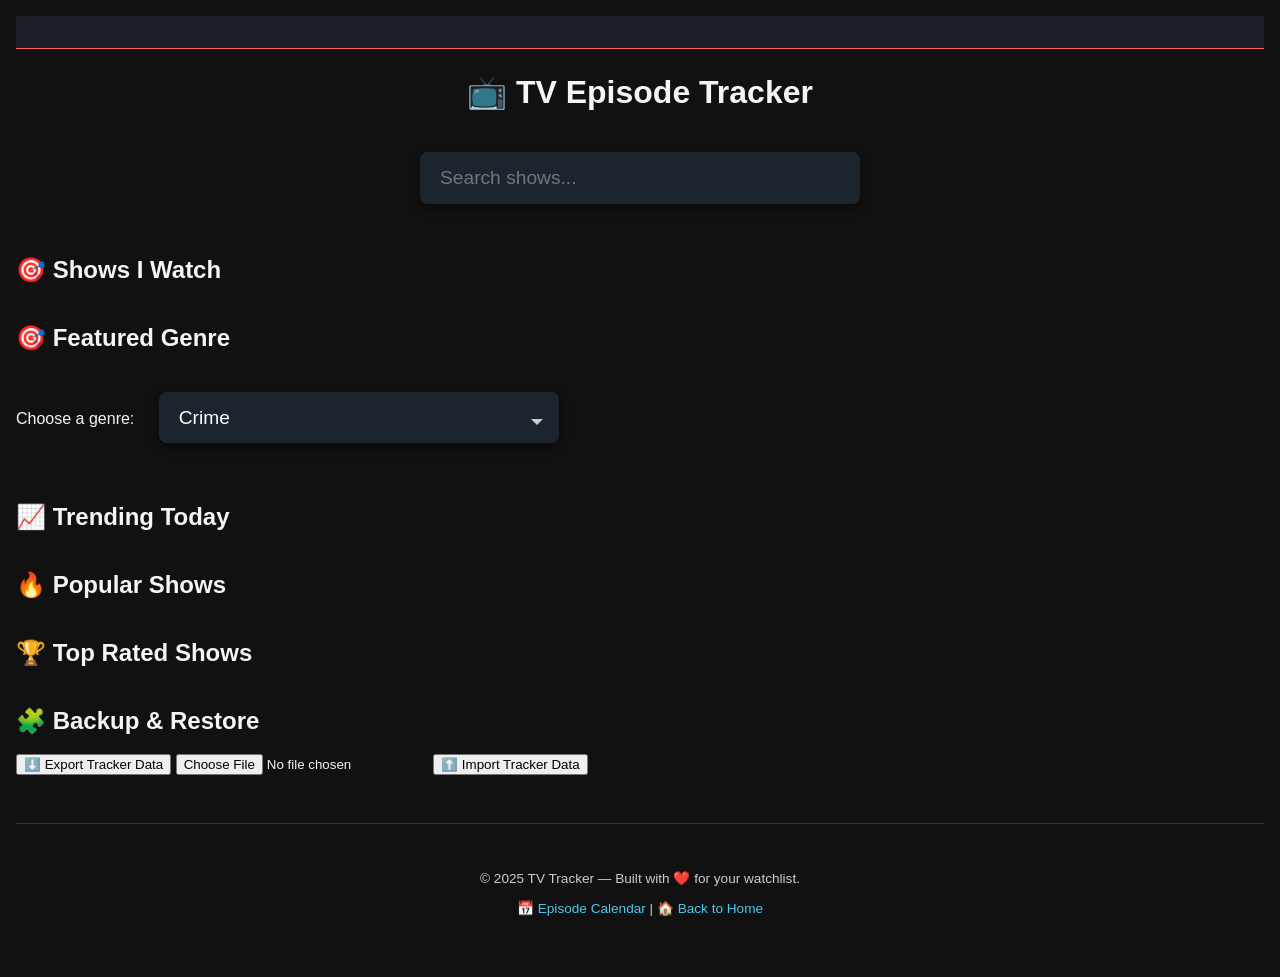
<file: index.html>
<!DOCTYPE html>
<html lang="en">
<head>
  <meta charset="UTF-8" />
  <title>TV Tracker - Home</title>
  <link rel="stylesheet" href="css/style.css" />
</head>
<body id="top">
  <nav>
    <!-- Navigation will be dynamically loaded here by js/auth.js -->
  </nav>
  <header>
    <h1>📺 TV Episode Tracker</h1>
    <input type="text" id="searchInput" placeholder="Search shows..." />
  </header>
  <main>
   
<section id="searchSection" style="display: none;">
  <h2>🔍 Search Results</h2>
  <div id="searchResults" class="show-grid"></div>
</section>

<section id="movieSection" style="display: none;">
  <h2>🎬 Movie Results</h2>
  <div id="movieResults" class="show-grid"></div>
</section>

<section>
  <h2>🎯 Shows I Watch</h2>
  <div id="trackedShows" class="show-grid"></div>
</section>
<section>

<section>
  <h2>🎯 Featured Genre</h2>
  <label for="genreSelect">Choose a genre:</label>
  <select id="genreSelect">
    <option value="80">Crime</option>
    <option value="9648">Mystery</option>
    <option value="10765">Sci-Fi & Fantasy</option>
    <option value="10759">Action & Adventure</option>
    <option value="35">Comedy</option>
    <option value="18">Drama</option>
    <option value="16">Animation</option>
    <option value="99">Documentary</option>
  </select>
  <div id="genreSection" class="show-grid genreselect"></div>
</section>
  <h2>📈 Trending Today</h2>
  <div id="trending" class="show-grid"></div>
</section>
    <section>
      <h2>🔥 Popular Shows</h2>
      <div id="popular" class="show-grid"></div>
    </section>
    <section>
      <h2>🏆 Top Rated Shows</h2>
      <div id="topRated" class="show-grid"></div>
    </section>
<section>
  <h2>🧩 Backup & Restore</h2>
  <button onclick="exportData()">⬇️ Export Tracker Data</button>
  <input type="file" id="importFile" accept=".json" />
  <button onclick="importData()">⬆️ Import Tracker Data</button>
</section>
  </main>
  <script src="js/auth.js"></script>
  <script src="js/main.js"></script>
<footer class="site-footer">
  <p>© 2025 TV Tracker — Built with ❤️ for your watchlist.</p>
  <p>
    <a href="calendar.html">📅 Episode Calendar</a> |
    <a href="index.html">🏠 Back to Home</a>
  </p>
</footer>
<a href="#top" class="back-to-top">Back to Top</a>
</body>
</html>
</file>
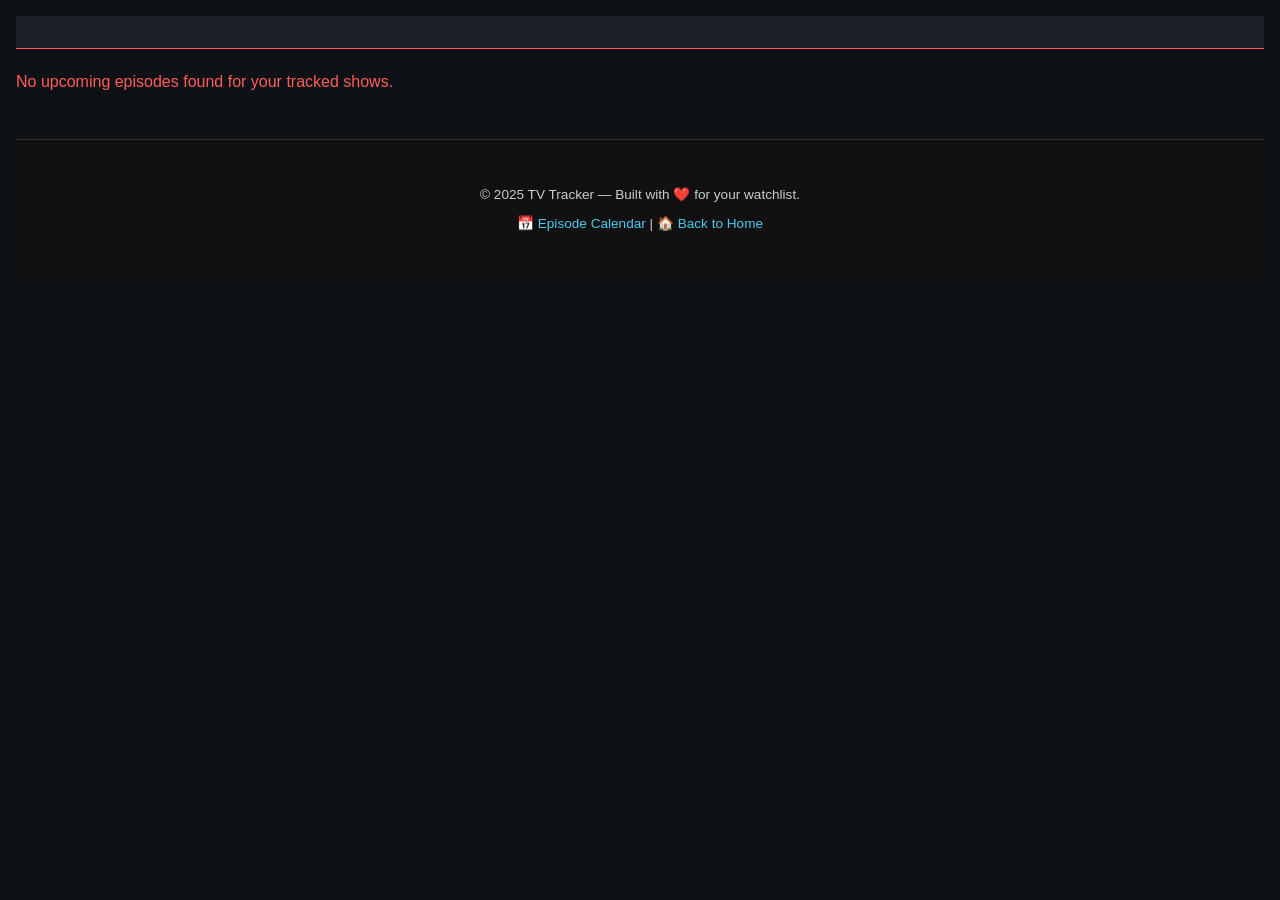
<file: calendar.html>
<!-- File: calendar.html -->
<!DOCTYPE html>
<html lang="en">
<head>
  <meta charset="UTF-8" />
  <title>📆 TV Tracker – Calendar</title>
  <link rel="stylesheet" href="css/style.css" />
</head>
<body>

<nav>
  <!-- Navigation will be dynamically loaded here by js/auth.js -->
</nav>

<main>
  <div id="calendarContainer"></div>
</main>
<footer class="site-footer">
  <p>© 2025 TV Tracker — Built with ❤️ for your watchlist.</p>
  <p>
    <a href="calendar.html">📅 Episode Calendar</a> |
    <a href="index.html">🏠 Back to Home</a>
  </p>
</footer>
<script src="js/auth.js"></script>
<script src="js/theme.js"></script>
<script src="js/calendar.js"></script>
<a href="#top" class="back-to-top">Back to Top</a>
</body>
</html>
</file>
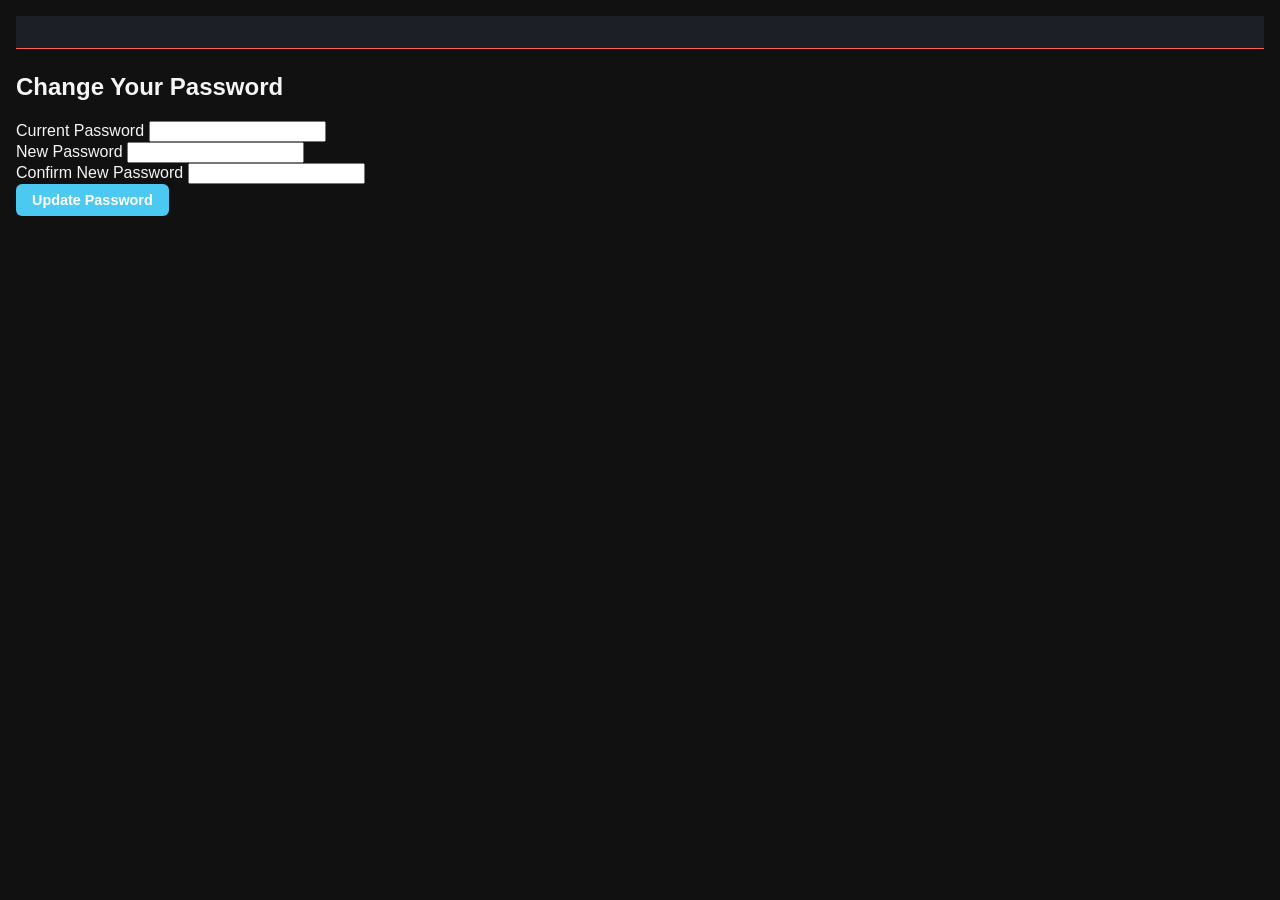
<file: changepassword.html>
<!DOCTYPE html>
<html lang="en">
<head>
    <meta charset="UTF-8">
    <title>Change Password - TV Tracker</title>
    <link rel="stylesheet" href="css/style.css">
</head>
<body>
    <nav>
        <!-- Navigation will be dynamically loaded here by js/auth.js -->
    </nav>
    <main class="auth-page">
        <div class="auth-container">
            <h2>Change Your Password</h2>
            <form id="changePasswordForm">
                <div class="form-group">
                    <label for="current_password">Current Password</label>
                    <input type="password" id="current_password" name="current_password" required>
                </div>
                <div class="form-group">
                    <label for="new_password">New Password</label>
                    <input type="password" id="new_password" name="new_password" required>
                </div>
                <div class="form-group">
                    <label for="confirm_password">Confirm New Password</label>
                    <input type="password" id="confirm_password" name="confirm_password" required>
                </div>
                <button type="submit" class="btn">Update Password</button>
            </form>
            <p id="message"></p>
        </div>
    </main>
    <script src="js/auth.js"></script>
    <script src="js/changepassword.js"></script>
</body>
</html>
</file>
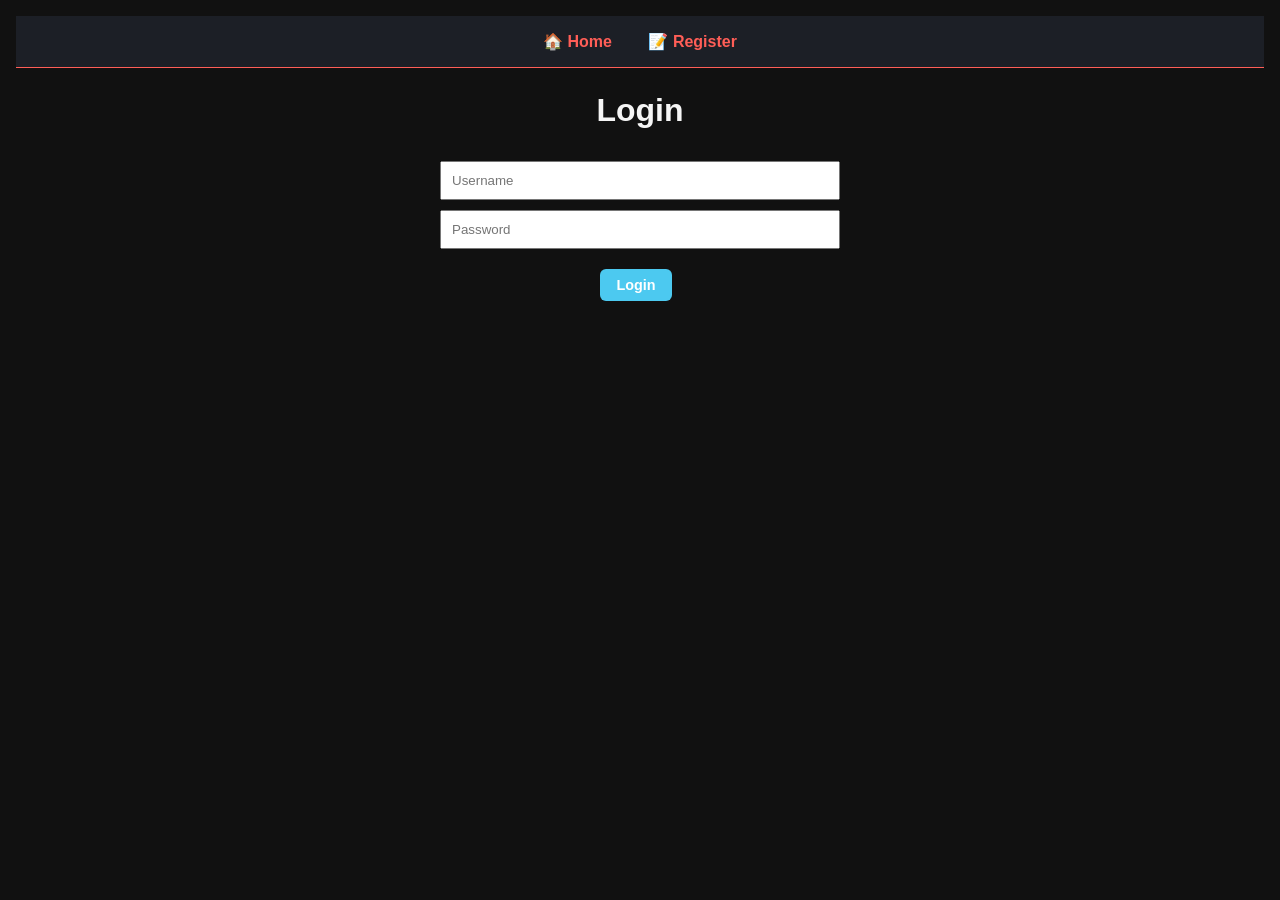
<file: login.html>
<!DOCTYPE html>
<html lang="en">
<head>
  <meta charset="UTF-8" />
  <title>TV Tracker - Login</title>
  <link rel="stylesheet" href="css/style.css" />
</head>
<body>
  <nav>
    <a href="index.html">🏠 Home</a>
    <a href="register.html">📝 Register</a>
  </nav>
  <header>
    <h1>Login</h1>
  </header>
  <main>
    <form id="loginForm" style="text-align: center; max-width: 400px; margin: auto;">
      <input type="text" id="username" name="username" placeholder="Username" required style="display: block; width: 100%; padding: 10px; margin-bottom: 10px; box-sizing: border-box;">
      <input type="password" id="password" name="password" placeholder="Password" required style="display: block; width: 100%; padding: 10px; margin-bottom: 20px; box-sizing: border-box;">
      <button type="submit" class="btn">Login</button>
      <p id="message" style="margin-top: 15px;"></p>
    </form>
  </main>

  <script>
    document.getElementById('loginForm').addEventListener('submit', function(event) {
      event.preventDefault();

      const username = document.getElementById('username').value;
      const password = document.getElementById('password').value;
      const messageEl = document.getElementById('message');

      fetch('api/login.php', {
        method: 'POST',
        headers: {
          'Content-Type': 'application/json'
        },
        body: JSON.stringify({ username, password })
      })
      .then(response => response.json().then(data => ({ status: response.status, body: data })))
      .then(res => {
        messageEl.textContent = res.body.message;
        if (res.status === 200) {
          messageEl.style.color = 'green';
          setTimeout(() => {
            window.location.href = 'index.html';
          }, 1500);
        } else {
          messageEl.style.color = 'red';
        }
      })
      .catch(error => {
        console.error('Error:', error);
        messageEl.textContent = 'An unexpected error occurred.';
        messageEl.style.color = 'red';
      });
    });
  </script>
</body>
</html>
</file>
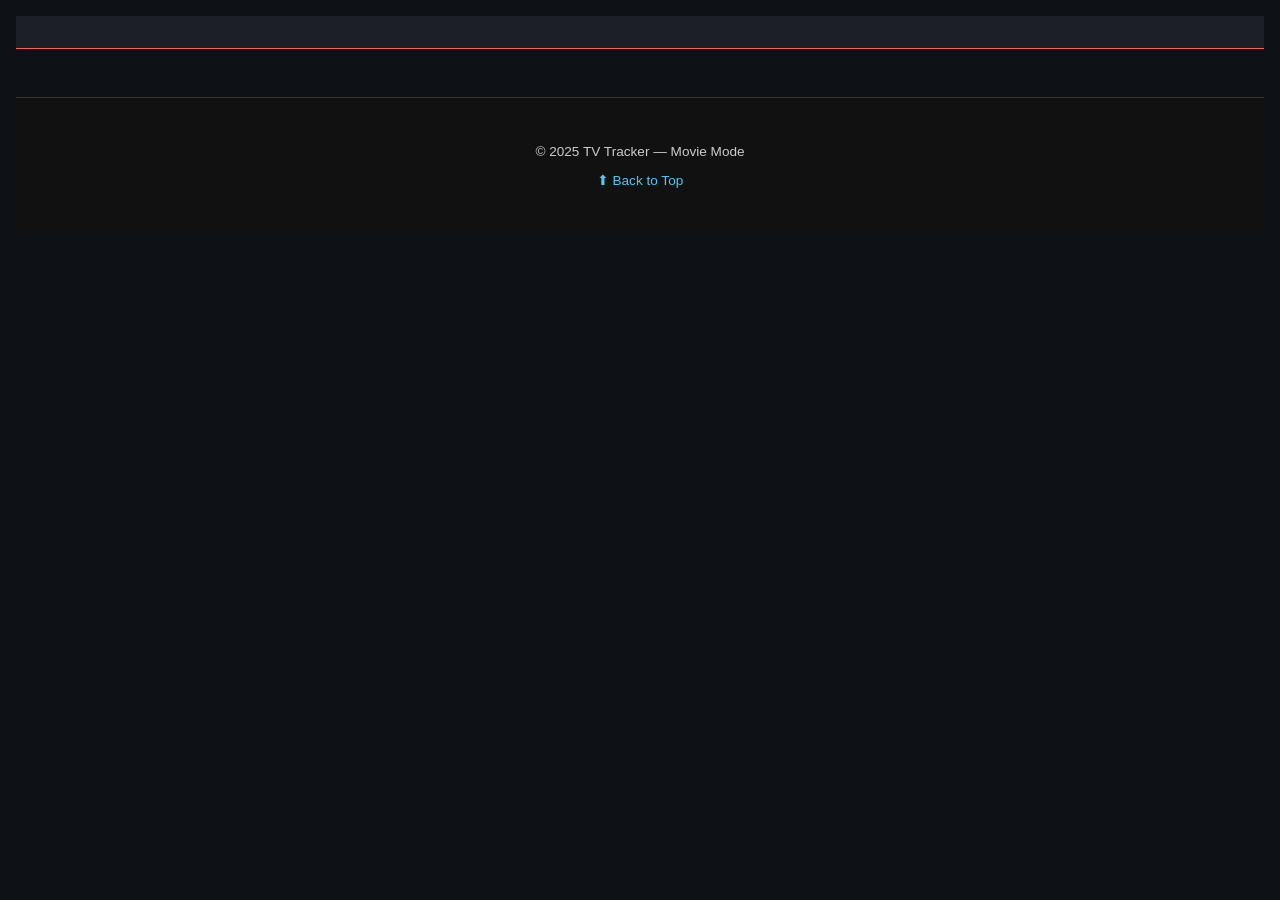
<file: movie.html>
<!-- File: movie.html -->
<!DOCTYPE html>
<html lang="en">
<head>
  <meta charset="UTF-8">
  <title>Movie Details</title>
  <link rel="stylesheet" href="css/style.css">
  <script src="js/movie.js" defer></script>
</head>
<body>
  <nav>
    <!-- Navigation will be dynamically loaded here by js/auth.js -->
  </nav>

  <main id="movieDetails">
    <!-- Movie details will load here -->
  </main>

  <script src="js/auth.js"></script>
  <footer class="site-footer">
    <p>© 2025 TV Tracker — Movie Mode</p>
    <p><a href="#top">⬆ Back to Top</a></p>
  </footer>
</body>
</html>
</file>
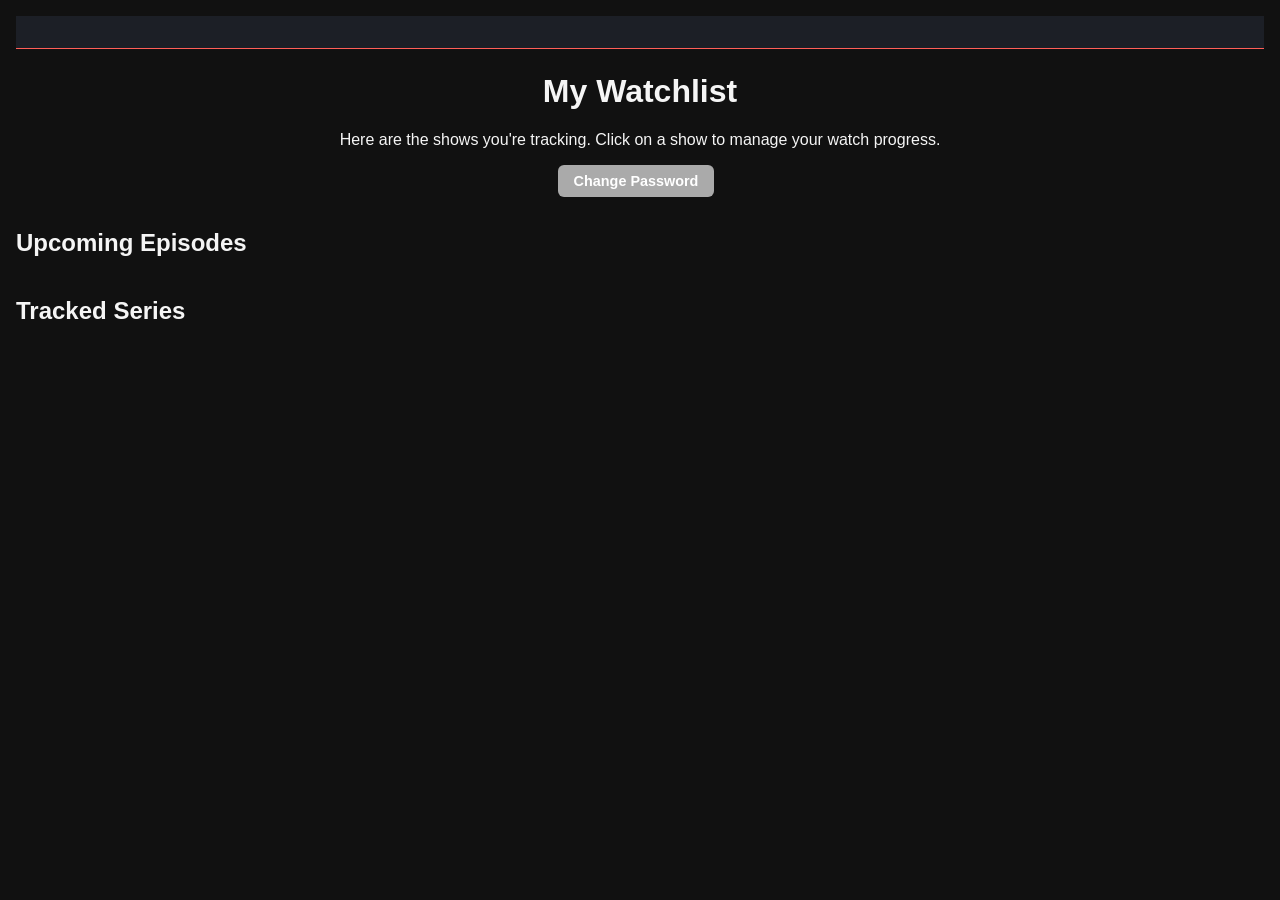
<file: profile.html>
<!DOCTYPE html>
<html lang="en">
<head>
    <meta charset="UTF-8">
    <title>My Profile - TV Tracker</title>
    <link rel="stylesheet" href="css/style.css">
</head>
<body>
    <nav>
        <!-- Navigation will be dynamically loaded here by js/auth.js -->
    </nav>
    <main class="profile-page">
        <header class="profile-header">
            <h1>My Watchlist</h1>
            <p>Here are the shows you're tracking. Click on a show to manage your watch progress.</p>
            <a href="changepassword.html" class="btn btn-secondary">Change Password</a>
        </header>

        <section id="notifications-container" class="notifications-section">
            <h2>Upcoming Episodes</h2>
            <!-- Upcoming episode notifications will be loaded here -->
        </section>

        <section id="tracked-shows-container">
             <h2>Tracked Series</h2>
            <!-- Favorite shows will be loaded here by js/profile.js -->
        </section>
    </main>
    <script src="js/auth.js"></script>
    <script src="js/profile.js"></script>
</body>
</html>
</file>
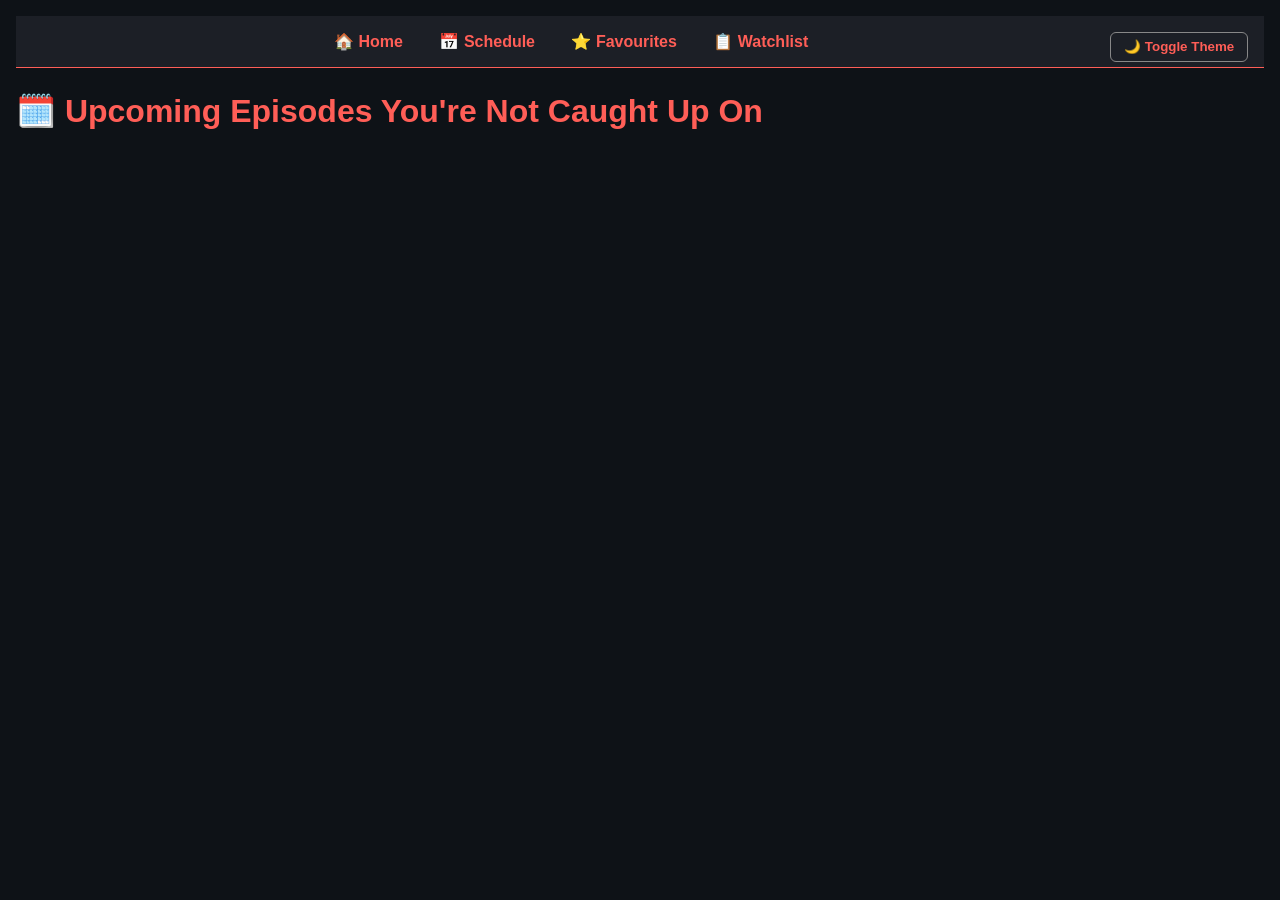
<file: schedule.html>
<!-- File: schedule.html -->
<!DOCTYPE html>
<html lang="en">
<head>
  <meta charset="UTF-8" />
  <title>Upcoming Episodes</title>
  <link rel="stylesheet" href="css/style.css" />
</head>
<body>
<nav>
<button id="themeToggle" class="theme-toggle">🌙 Toggle Theme</button>
  <a href="index.html">🏠 Home</a>
  <a href="schedule.html">📅 Schedule</a>
  <a href="favourites.html">⭐ Favourites</a>
  <a href="watchlist.html">📋 Watchlist</a>
</nav>
  <h1>🗓️ Upcoming Episodes You're Not Caught Up On</h1>
  <div id="scheduleList"></div>

  <script>
    const favs = JSON.parse(localStorage.getItem('favs') || '[]');
    const caughtUp = JSON.parse(localStorage.getItem('caughtUp') || '{}');
    const container = document.getElementById('scheduleList');

    favs.forEach(fav => {
      fetch(`api/tmdb.php?endpoint=/tv/${fav.id}`)
        .then(res => res.json())
        .then(show => {
          if (show.status === 'Returning Series' && show.next_episode_to_air) {
            const next = show.next_episode_to_air;
            const nextAir = new Date(next.air_date);
            const lastSeen = new Date(caughtUp[fav.id] || '1900-01-01');

            if (nextAir > lastSeen) {
              const div = document.createElement('div');
              div.innerHTML = `
                <h3>${show.name}</h3>
                <p>Next: S${next.season_number}E${next.episode_number} - ${next.name}</p>
                <p>Airs on: ${next.air_date}</p>
                <a href="show.html?id=${show.id}">📄 View Show</a>
              `;
              container.appendChild(div);
            }
          }
        });
    });
  </script>
  <script src="js/theme.js"></script>

</body>
</html>
</file>
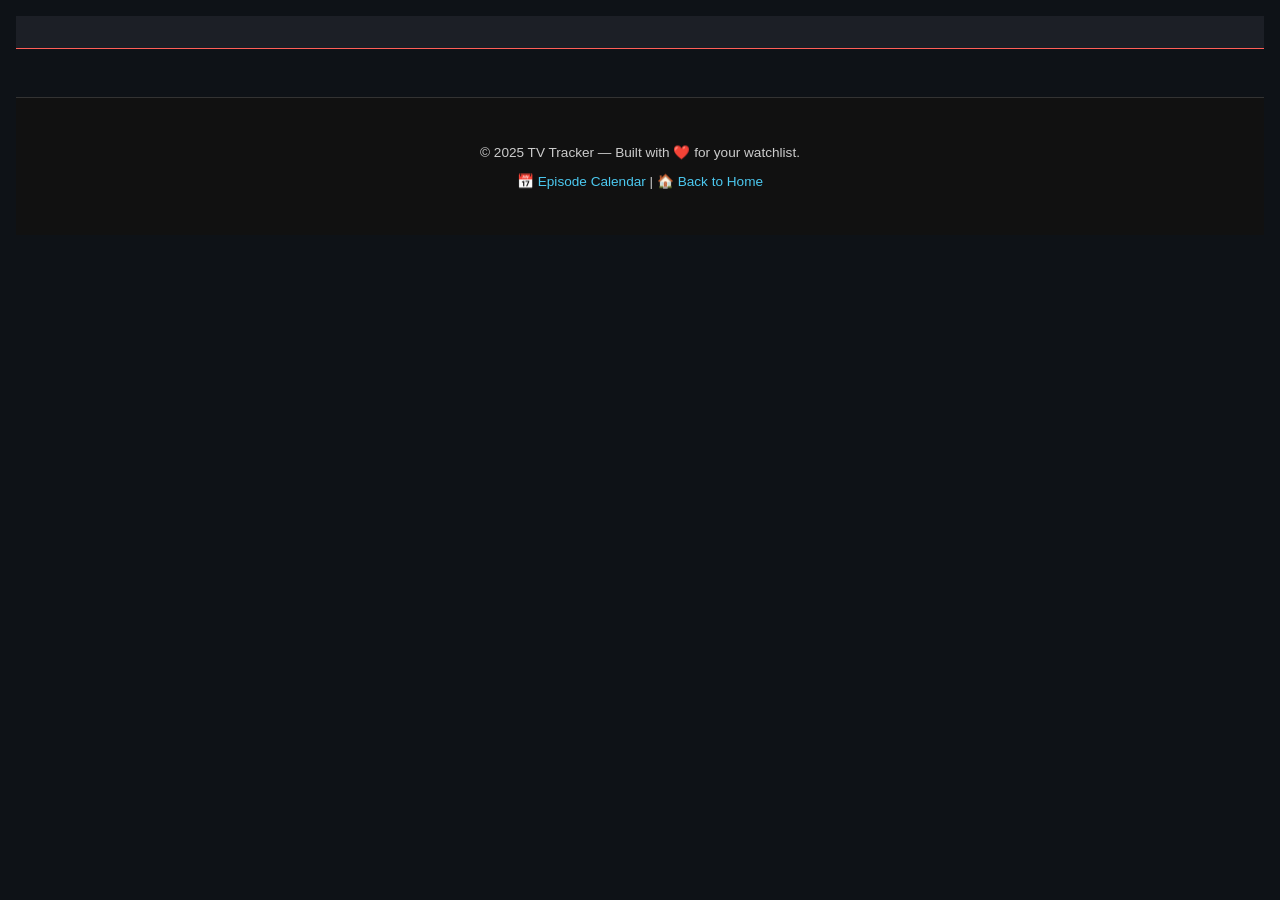
<file: show.html>
<!-- File: show.html -->
<!DOCTYPE html>
<html lang="en">
<head>
  <meta charset="UTF-8" />
  <title>Show Details</title>
  <link rel="stylesheet" href="css/style.css" />
</head>
<body>

<nav>
  <!-- Navigation will be dynamically loaded here by js/auth.js -->
</nav>

<main id="showDetails">
  <!-- Dynamic content will be injected by show.js -->
</main>

<footer class="site-footer">
  <p>© 2025 TV Tracker — Built with ❤️ for your watchlist.</p>
  <p>
    <a href="calendar.html">📅 Episode Calendar</a> |
    <a href="index.html">🏠 Back to Home</a>
  </p>
</footer>

<script src="js/auth.js"></script>
<script src="js/theme.js"></script>
<script src="js/show.js"></script>
<a href="#top" class="back-to-top">Back to Top</a>
</body>
</html>
</file>
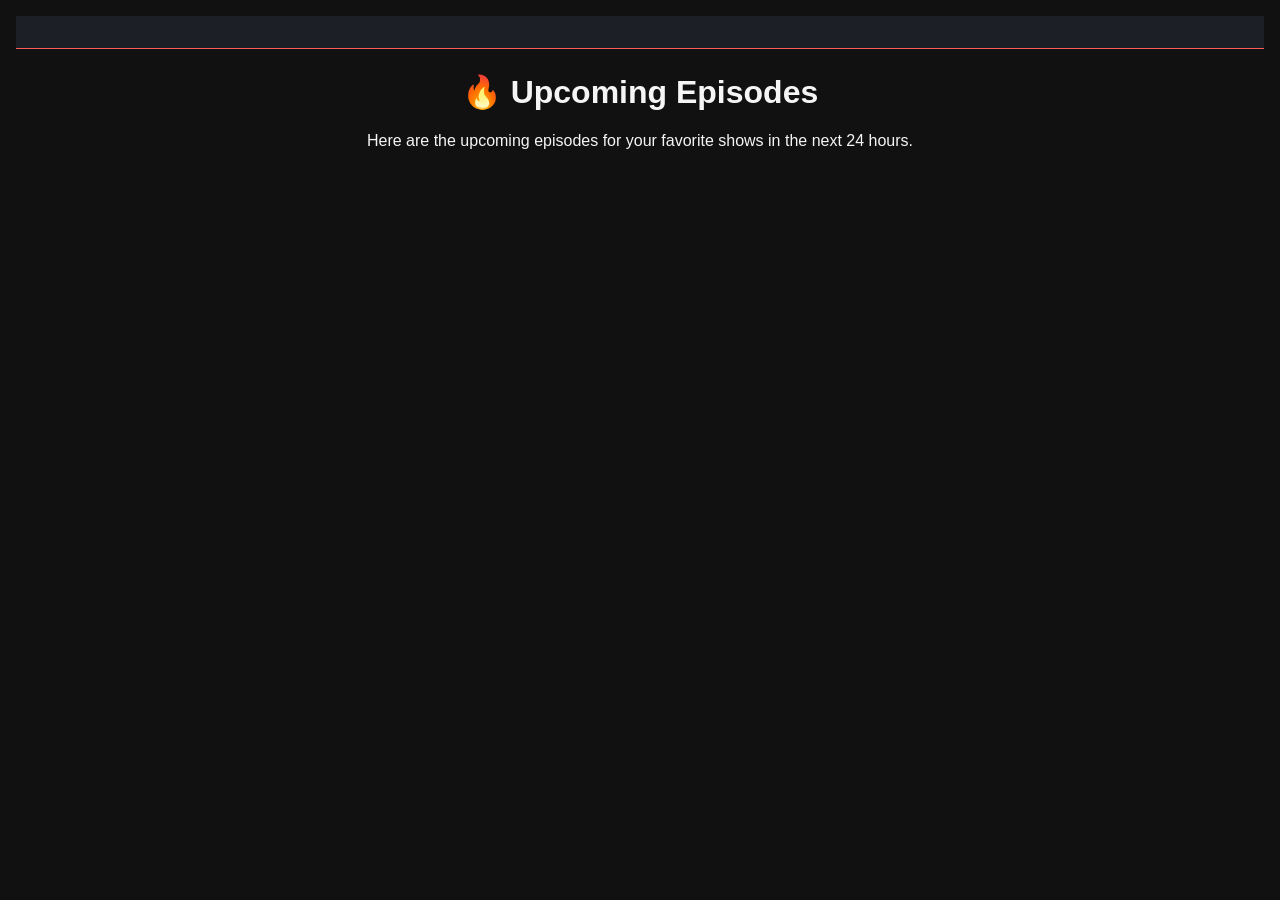
<file: upcoming_episodes.html>
<!DOCTYPE html>
<html lang="en">
<head>
    <meta charset="UTF-8">
    <title>Upcoming Episodes - TV Tracker</title>
    <link rel="stylesheet" href="css/style.css">
</head>
<body>
    <nav>
        <!-- Navigation will be dynamically loaded here by js/auth.js -->
    </nav>
    <main>
        <header>
            <h1>🔥 Upcoming Episodes</h1>
            <p>Here are the upcoming episodes for your favorite shows in the next 24 hours.</p>
        </header>
        <section id="upcoming-episodes-container">
            <!-- Upcoming episodes will be loaded here -->
        </section>
    </main>
    <script src="js/auth.js"></script>
    <script src="js/upcoming_episodes.js"></script>
</body>
</html>
</file>
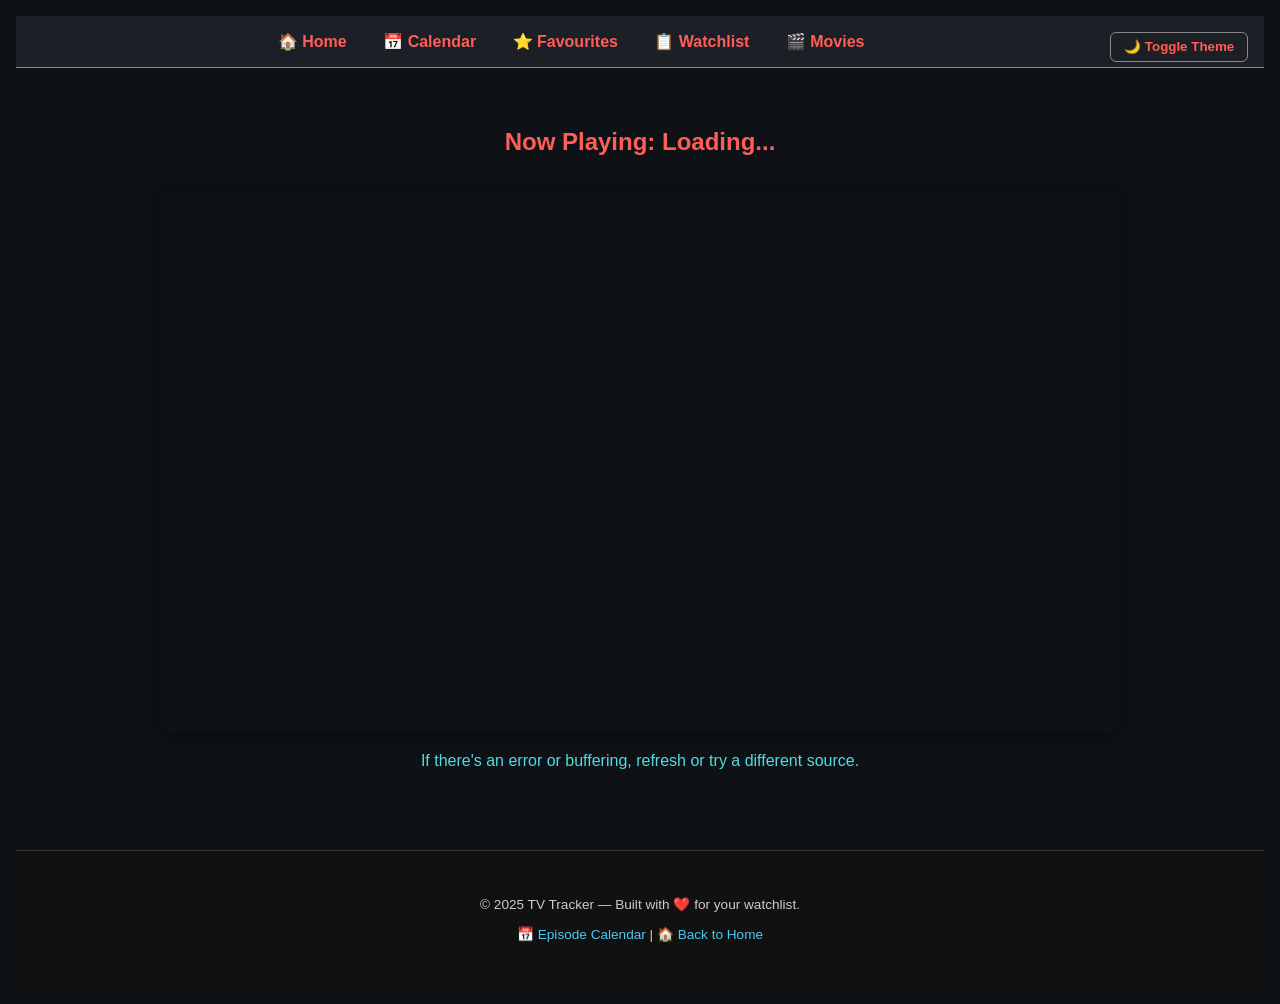
<file: watch.html>
<!-- File: watch.html -->
<!DOCTYPE html>
<html lang="en">
<head>
  <meta charset="UTF-8" />
  <title>Watch</title>
  <link rel="stylesheet" href="css/style.css" />
</head>
<body>
  <nav>
    <button id="themeToggle" class="theme-toggle">🌙 Toggle Theme</button>
    <a href="index.html">🏠 Home</a>
    <a href="calendar.html">📅 Calendar</a>
    <a href="favourites.html">⭐ Favourites</a>
    <a href="watchlist.html">📋 Watchlist</a>
    <a href="movies.html">🎬 Movies</a>
  </nav>

  <div id="videoPlayer">
    <h2>Now Playing: <span id="movieTitle">Loading...</span></h2>
    <iframe id="iframe" scrolling="no" src="" allowfullscreen></iframe>
    <p style="color: rgb(79, 221, 221); font-weight: 500;">If there's an error or buffering, refresh or try a different source.</p>
  </div>

  <div id="episodeList"></div>

  <script src="js/theme.js"></script>
  <script src="js/watch.js"></script>
  <footer class="site-footer">
  <p>© 2025 TV Tracker — Built with ❤️ for your watchlist.</p>
  <p>
    <a href="calendar.html">📅 Episode Calendar</a> |
    <a href="index.html">🏠 Back to Home</a>
  </p>
</footer>
</body>
</html>
</file>
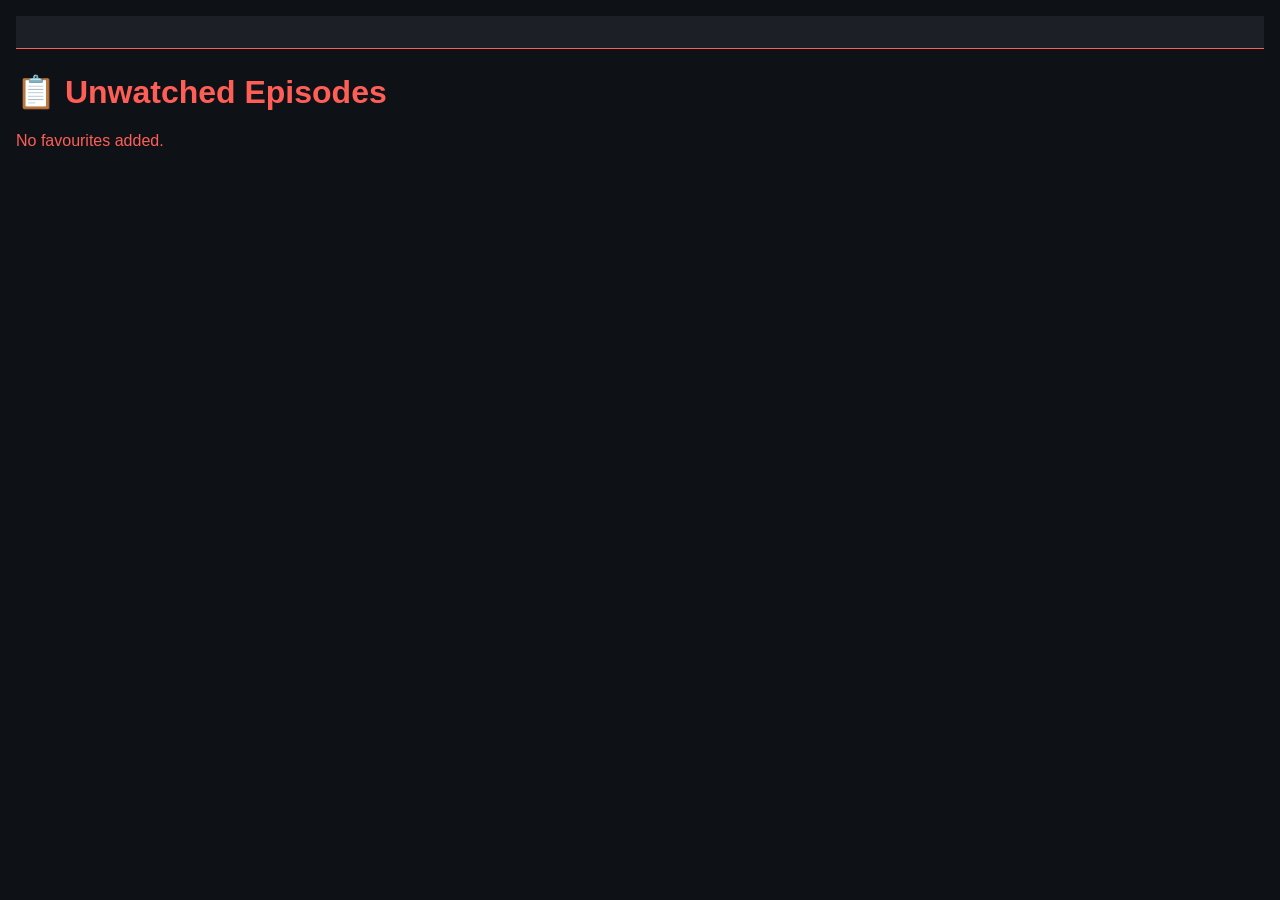
<file: watchlist.html>
<!DOCTYPE html>
<html lang="en">
<head>
  <meta charset="UTF-8" />
  <title>Watchlist</title>
  <link rel="stylesheet" href="css/style.css" />
</head>
<body>
<nav>
  <!-- Navigation will be dynamically loaded here by js/auth.js -->
</nav>

  <h1>📋 Unwatched Episodes</h1>
  <div id="watchList"></div>

  <script>
    const favs = JSON.parse(localStorage.getItem('favs') || '[]');
    const progress = JSON.parse(localStorage.getItem('watchProgress') || '{}');
    const container = document.getElementById('watchList');

    if (favs.length === 0) {
      container.innerHTML = '<p>No favourites added.</p>';
    }

    favs.forEach(fav => {
      fetch(`api/tmdb.php?endpoint=/tv/${fav.id}`)
        .then(res => res.json())
        .then(show => {
          const seasons = [];
          for (let s = 1; s <= show.number_of_seasons; s++) {
            seasons.push(
              fetch(`api/tmdb.php?endpoint=/tv/${fav.id}/season/${s}`).then(r => r.json())
            );
          }

          Promise.all(seasons).then(results => {
            let unwatched = [];

            results.forEach(season => {
              const seasonNum = season.season_number;
              season.episodes.forEach((ep, idx) => {
                const watched = progress[show.id]?.[seasonNum]?.[idx] || false;
                if (!watched) {
                  unwatched.push(`S${seasonNum}E${ep.episode_number} - ${ep.name}`);
                }
              });
            });

            if (unwatched.length > 0) {
const div = document.createElement('div');
const bodyId = `body-${show.id}`;

div.innerHTML = `
  <h3 onclick="toggleWatchlist('${bodyId}')">▶ ${show.name} (click to expand)</h3>
  <div class="watchlist-body" id="${bodyId}">
    <ul>${unwatched.map(e => `<li>${e}</li>`).join('')}</ul>
    <a href="show.html?id=${show.id}">▶ Go to show</a>
  </div>
`;
container.appendChild(div);

            }
          });
        });
    });
  </script>
  <script>
  function toggleWatchlist(id) {
    const el = document.getElementById(id);
    el.style.display = el.style.display === 'block' ? 'none' : 'block';
  }
</script>
<script src="js/auth.js"></script>
<script src="js/theme.js"></script>
<a href="#" class="back-to-top" title="Back to Top">⬆️ Top</a>
</body>
</html>
</file>
<file: css/style.css>
/* File: css/style.css */
body {
  font-family: Arial, sans-serif;
  background: #111;
  color: #f5f5f5;
  margin: 0;
  padding: 1rem;
}
header {
  text-align: center;
  margin-bottom: 2rem;
}
input[type="text"] {
  padding: 0.5rem;
  width: 60%;
  max-width: 400px;
}
#searchInput {
    margin: 20px;
    padding: 15px 20px;
    width: 80%;
    max-width: 400px;
    font-size: 1.2rem;
    border: none;
    border-radius: 8px;
    background-color: #1c252e;
    color: white;
    box-shadow: 0px 4px 12px rgba(0, 0, 0, 0.5);
    outline: none;
}
/* genre select */
#genreSelect {
  margin: 20px;
  padding: 15px 20px;
  width: 80%;
  max-width: 400px;
  font-size: 1.2rem;
  border: none;
  border-radius: 8px;
  background-color: #1c252e;
  color: white;
  box-shadow: 0px 4px 12px rgba(0, 0, 0, 0.5);
  outline: none;
  appearance: none;
  background-image: url("data:image/svg+xml;charset=US-ASCII,%3Csvg%20xmlns='http://www.w3.org/2000/svg'%20viewBox='0%200%204%205'%3E%3Cpath%20fill='%23ccc'%20d='M2%205L0%203h4z'/%3E%3C/svg%3E");
  background-repeat: no-repeat;
  background-position: right 1rem center;
  background-size: 12px;
}
#genreSelect:hover {
  background-color: #26313f;
}
/* back to top */
.back-to-top {
  display: none; /* hidden by default */
  position: fixed;
  bottom: 20px;
  right: 20px;
  background: #4cc9f0;
  color: white;
  padding: 0.6rem 1rem;
  border-radius: 8px;
  font-size: 0.9rem;
  text-decoration: none;
  z-index: 1000;
  box-shadow: 0 4px 8px rgba(0,0,0,0.4);
  transition: background 0.3s ease;
}
.back-to-top:hover {
  background: #3bb1db;
}
html {
  scroll-behavior: smooth;
}

.grid {
  display: grid;
  grid-template-columns: repeat(auto-fill, minmax(150px, 1fr));
  gap: 1rem;
}
.card {
  background: #222;
  border-radius: 10px;
  overflow: hidden;
  text-align: center;
  padding: 0.5rem;
}
.card img {
  width: 100%;
  height: 240px;
  object-fit: cover;
}
.season-block {
  margin: 1rem 0;
  background: #2a2a2a;
  padding: 0.5rem;
  border-radius: 8px;
}
.episode-row {
  padding: 0.3rem 0;
}
#trackedShows .card {
  border: 2px solid #1c252e;
}
nav {
  background: #1c1f26;
  padding: 1rem;
  text-align: center;
  border-bottom: 1px solid #ff5e57;
  margin-bottom: 1.5rem;
}

nav a {
  color: #ff5e57;
  margin: 0 1rem;
  text-decoration: none;
  font-weight: bold;
  font-size: 1rem;
}

nav a:hover {
  text-decoration: underline;
}

.notification-badge {
    background-color: #e63946; /* A vibrant red */
    color: white;
    padding: 2px 6px;
    border-radius: 12px; /* Makes it circular */
    font-size: 0.75rem;
    font-weight: bold;
    margin-left: 5px;
    vertical-align: super; /* Aligns it nicely with the text */
}
#watchList div {
  background-color: #1a1a1a;
  border: 1px solid #333;
  border-radius: 10px;
  margin: 1rem 0;
  padding: 1rem;
}

#watchList h3 {
  cursor: pointer;
  margin-bottom: 0.5rem;
  color: #4cc9f0;
}

.watchlist-body {
  display: none;
  padding-left: 1rem;
}

#watchList ul {
  list-style: square;
  padding-left: 1.5rem;
}

#watchList a {
  display: inline-block;
  margin-top: 0.5rem;
  color: #9bf6ff;
}
.season-block h3 {
  cursor: pointer;
  margin-bottom: 0.5rem;
  color: #4cc9f0;
}

.season-body {
  padding-left: 1rem;
}
.grid {
  display: flex;
  flex-wrap: wrap;
  justify-content: center;
  gap: 1rem;
}

.card {
  background: #1a1a1a;
  padding: 0.5rem;
  border-radius: 8px;
  text-align: center;
  cursor: pointer;
  transition: transform 0.2s;
}


.card img {
  width: 100%;
  border-radius: 6px;
  display: block;
}

.card h4 {
  font-size: 0.9rem;
  margin: 0.5rem 0 0;
  color: #ddd;
}

.card:hover {
  transform: scale(1.05);
  background-color: #2a2a2a;
}

.recommendation-grid {
  display: flex !important;
  flex-wrap: wrap !important;
  justify-content: center !important;
  gap: 1rem !important;
  margin-top: 1rem !important;
}

.rec-card {
  width: 140px !important;
  background: #1a1a1a;
  padding: 0.5rem;
  border-radius: 8px;
  text-align: center;
  cursor: pointer;
  transition: transform 0.2s;
}

.rec-card img {
  width: 100%;
  height: auto;
  border-radius: 6px;
}

.rec-card h4 {
  font-size: 0.85rem;
  margin-top: 0.4rem;
  color: #ccc;
}
.show-grid {
  display: grid;
  grid-template-columns: repeat(auto-fill, minmax(160px, 1fr));
  gap: 20px;
  justify-items: start;
  align-items: start;
}
.calendar-grid {
  display: grid;
  grid-template-columns: repeat(auto-fit, minmax(220px, 1fr));
  gap: 1rem;
  margin-top: 1rem;
}

.calendar-card {
  background: #1e1e1e;
  padding: 1rem;
  border-radius: 8px;
  border: 1px solid #333;
  transition: background 0.2s;
}

.calendar-card strong {
  font-size: 1.1rem;
  color: #4cc9f0;
}

.calendar-card a {
  color: #9bf6ff;
  font-weight: bold;
  text-decoration: none;
}
.genreselect { margin-top: 20px;}

.day-container {
  margin-bottom: 2rem;
}
/**** Light Theme Styles ***/
body.dark-mode {
  background-color: #0e1217;
  color: #ff5e57;
}

body.light-mode {
  background-color: #f0f0f0;
  color: #111;
}

body.light-mode nav {
  background: #fff;
  border-bottom: 1px solid #ccc;
}

body.light-mode .card {
  background: #fff;
  color: #111;
}

body.dark-mode .card {
  background: #1a1a1a;
  color: #f0f0f0;
}

.theme-toggle {
  float: right;
  background: none;
  border: 1px solid #888;
  padding: 0.4rem 0.8rem;
  border-radius: 6px;
  cursor: pointer;
  color: inherit;
  font-weight: bold;
}
/* show details page */
.hero p, #cast p { color: #f4f4f4; }
.btn {
  display: inline-block;
  padding: 0.5rem 1rem;
  background-color: #4cc9f0;
  color: #fff;
  border: none;
  border-radius: 6px;
  font-size: 0.95rem;
  font-weight: bold;
  cursor: pointer;
  transition: all 0.2s ease-in-out;
  text-decoration: none;
}

.btn:hover {
  background-color: #3bb1db;
  transform: translateY(-1px);
  box-shadow: 0 2px 5px rgba(0, 0, 0, 0.2);
}

.btn:active {
  transform: translateY(0);
  box-shadow: none;
}

.btn-danger {
  background-color: #e63946;
}

.btn-danger:hover {
  background-color: #d62839;
}

.btn-secondary {
  background-color: #999;
}

.btn-secondary:hover {
  background-color: #777;
}
/** footer style **/
.site-footer {
  text-align: center;
  padding: 2rem 1rem;
  background: #111;
  color: #ccc;
  font-size: 0.85rem;
  margin-top: 3rem;
  border-top: 1px solid #333;
}

.site-footer a {
  color: #4cc9f0;
  text-decoration: none;
}

.site-footer a:hover {
  text-decoration: underline;
}

/*** Calendar Page *****/

.calendar-grid {
  display: grid;
  grid-template-columns: repeat(auto-fit, minmax(240px, 1fr));
  gap: 1rem;
  margin-top: 1rem;
}

.calendar-card {
  background: #1e1e1e;
  padding: 1rem;
  border-radius: 8px;
  border: 1px solid #333;
}

.calendar-card strong {
  font-size: 1.1rem;
  color: #4cc9f0;
}

.calendar-card a {
  color: #9bf6ff;
  font-weight: bold;
  text-decoration: none;
}
/** updated calendar style ***/
.calendar-grid-view {
  display: grid;
  grid-template-columns: repeat(7, 1fr);
  gap: 0.5rem;
  margin-top: 1rem;
}

.calendar-day {
  background: #1e1e1e;
  border: 1px solid #333;
  padding: 0.5rem;
  min-height: 100px;
  border-radius: 6px;
  font-size: 0.85rem;
  position: relative;
}

.calendar-day strong {
  display: block;
  font-size: 1rem;
  margin-bottom: 0.25rem;
  color: #4cc9f0;
}

.calendar-day.empty {
  background: transparent;
  border: none;
}

.calendar-day.has-ep {
  background-color: #292929;
}

.ep-tile {
  margin-top: 4px;
  background: #333;
  padding: 4px;
  border-radius: 4px;
}

.ep-tile a {
  color: #9bf6ff;
  font-weight: bold;
  text-decoration: none;
  font-size: 0.75rem;
}

.ep-tile a:hover {
  text-decoration: underline;
}
/** second update **/
.calendar-grid-view {
  display: grid;
  grid-template-columns: repeat(7, 1fr);
  gap: 0.5rem;
  margin-top: 1rem;
}

.calendar-header {
  font-weight: bold;
  text-align: center;
  color: #ddd;
  padding-bottom: 0.5rem;
}

.calendar-day {
  background: #1e1e1e;
  border: 1px solid #333;
  padding: 0.5rem;
  min-height: 100px;
  border-radius: 6px;
  font-size: 0.85rem;
  position: relative;
}

.calendar-day strong {
  display: block;
  font-size: 1rem;
  margin-bottom: 0.25rem;
  color: #4cc9f0;
}

.calendar-day.empty {
  background: transparent;
  border: none;
}

.calendar-day.has-ep {
  background-color: #292929;
}

.ep-tile {
  margin-top: 4px;
  background: #333;
  padding: 4px;
  border-radius: 4px;
}

.ep-tile a {
  color: #9bf6ff;
  font-weight: bold;
  text-decoration: none;
  font-size: 0.75rem;
}

.ep-tile a:hover {
  text-decoration: underline;
}
/** update 3 show/calendar pages **/
/* Hero Section */
.hero {
  display: flex;
  flex-wrap: wrap;
  gap: 1rem;
  margin-top: 1.5rem;
}

.hero img.poster {
  width: 200px;
  border-radius: 10px;
  box-shadow: 0 4px 10px rgba(0,0,0,0.5);
}

.hero-text {
  flex: 1;
  min-width: 250px;
}

.btn-group {
  margin: 1rem 0;
}

.btn {
  padding: 0.5rem 1rem;
  background-color: #4cc9f0;
  color: #fff;
  border: none;
  border-radius: 6px;
  font-weight: bold;
  font-size: 0.9rem;
  margin-right: 0.5rem;
  cursor: pointer;
  transition: background-color 0.2s ease;
}

.btn:hover {
  background-color: #3bb1db;
}

.btn-secondary {
  background-color: #aaa;
}

.btn-secondary:hover {
  background-color: #888;
}

.btn-danger {
  background-color: #e63946;
}

.btn-danger:hover {
  background-color: #d62839;
}

/* Cast */
.cast-list {
  display: flex;
  flex-wrap: wrap;
  gap: 1rem;
}

.cast-card {
  background: #222;
  padding: 0.5rem;
  border-radius: 6px;
  min-width: 120px;
  text-align: center;
}

/* Reviews */
.review {
  background: #1e1e1e;
  margin: 0.5rem 0;
  padding: 0.5rem;
  border-radius: 6px;
}
.review p { color: #f4f4f4; }

/* Recommendations */
.recommendation-grid {
  display: grid;
  grid-template-columns: repeat(auto-fit, minmax(140px, 1fr));
  gap: 1rem;
  margin-top: 1rem;
}

.rec-card {
  text-align: center;
  background: #222;
  border-radius: 6px;
  padding: 0.5rem;
  cursor: pointer;
  transition: background 0.2s;
}

.rec-card:hover {
  background: #2e2e2e;
}

.rec-card img {
  width: 100%;
  border-radius: 4px;
}

.rec-card h4 {
  font-size: 0.9rem;
  margin-top: 0.5rem;
}

/* Episodes */
.season-block {
  margin-bottom: 1.5rem;
}

.season-block h3 {
  background: #111;
  padding: 0.5rem;
  border-radius: 6px;
  cursor: pointer;
}

.episode-row {
  margin-left: 1rem;
  margin-top: 0.25rem;
}
.btn-primary {
  background: #4cc9f0;
  color: white;
  border: none;
}

.btn-primary:hover {
  background: #38a9d4;
}
/* episode watch page style */
.season-heading {
  cursor: pointer;
  color: #ff5555;
  font-weight: bold;
  margin-top: 1rem;
  display: flex;
  align-items: center;
}

.season-heading::before {
  content: '▶';
  margin-right: 8px;
  transition: transform 0.3s;
}

.season-container {
  display: none;
  margin-bottom: 1rem;
  grid-template-columns: repeat(auto-fill, minmax(200px, 1fr));
  gap: 0.5rem;
}

.season-container.active {
  display: grid;
}

.episode {
  background: #222;
  padding: 0.5rem;
  border-radius: 5px;
  cursor: pointer;
  transition: background 0.2s;
  text-align: left;
}

.episode:hover {
  background: #333;
}

.episode.selected {
  background: #ff9900;
  color: #000;
  font-weight: bold;
}
#videoPlayer {
  padding: 1rem;
  text-align: center;
}

#iframe {
  width: 100%;
  max-width: 960px;
  height: 540px;
  border: none;
  border-radius: 12px;
  box-shadow: 0 0 20px rgba(0,0,0,0.5);
  margin-top: 1rem;
}
/* Profile Page Specific Styles */
#tracked-shows-container {
    display: flex;
    flex-direction: column;
    gap: 1.5rem;
}

.profile-page .show-card-full {
    background-color: #1c1c1c;
    border-radius: 8px;
    padding: 1rem;
    display: flex;
    gap: 1rem;
    align-items: flex-start;
}

.profile-page .poster {
    width: 150px;
    height: auto;
    border-radius: 6px;
}

.profile-page .show-info {
    flex: 1;
}

.profile-page .seasons-container {
    display: flex;
    flex-wrap: wrap;
    gap: 0.5rem;
    margin-top: 1rem;
}

.profile-page .season {
    background-color: #333;
    color: #f0f0f0; /* Readable text color */
    padding: 0.5rem 1rem;
    border-radius: 20px;
    cursor: pointer;
    transition: background-color 0.2s;
}

.profile-page .season:hover {
    background-color: #4cc9f0;
    color: #111;
}

.profile-page .episodes-container {
    margin-top: 1rem;
    padding-left: 1rem;
    border-left: 2px solid #444;
}

.profile-page .episode-row label {
    color: #ccc;
}
</file>
